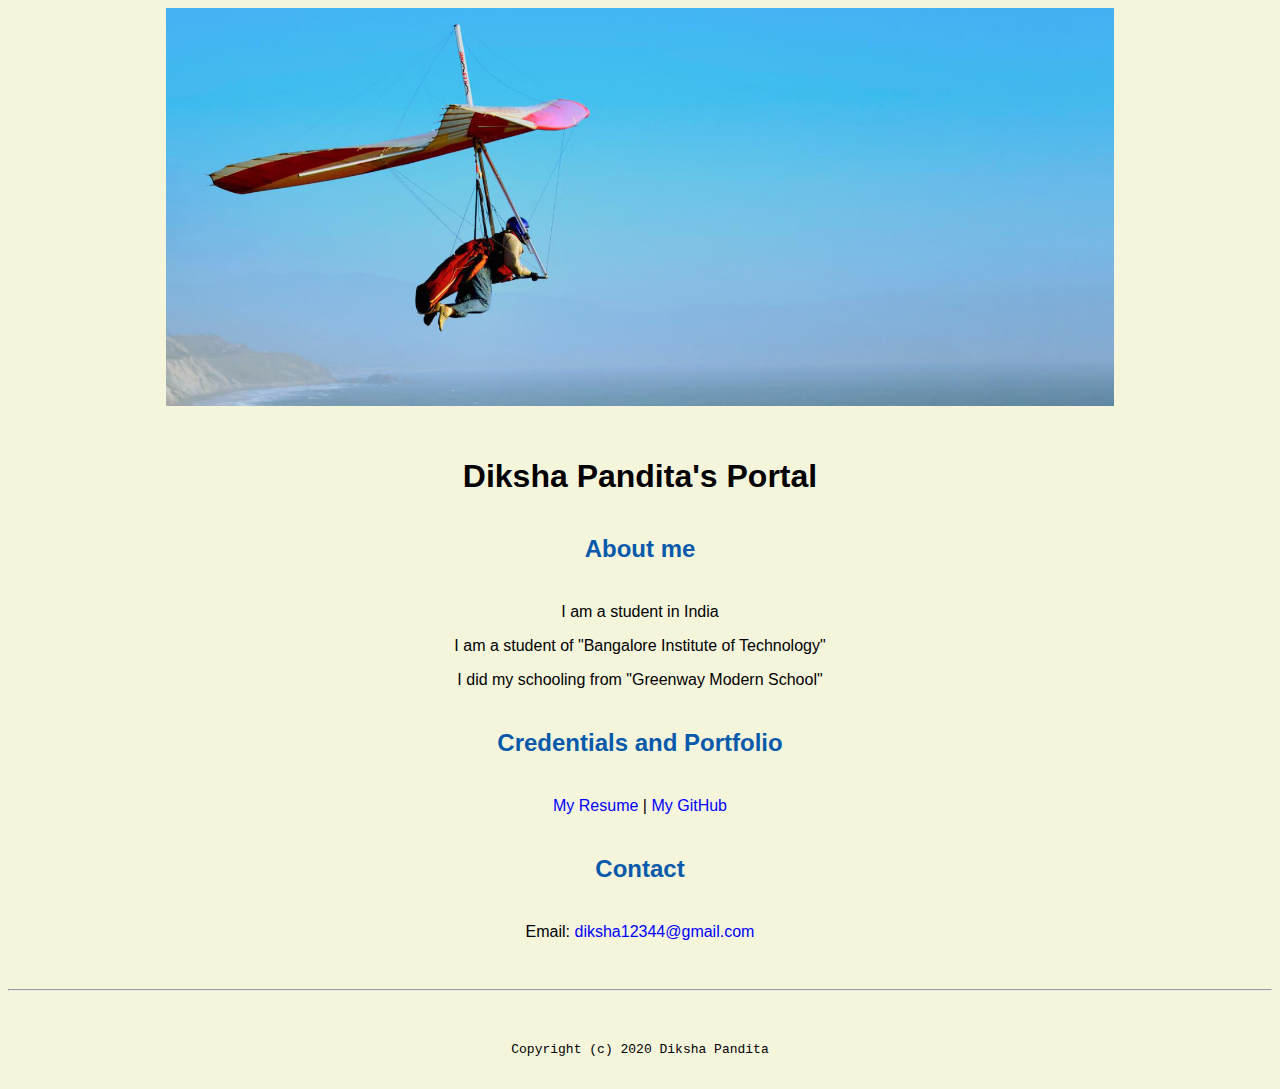
<file: index.html>
<!doctype html>

<!-- this is a comment for human! -->

<html lang="en">

  <header>
    <title>Diksha Pandita's Portal</title>
    <link rel="stylesheet" href="css/master.css">
    <link rel="FaviconIcon" href="favicon.ico" type="image?x-icon">
    <link rel="shortcut"   href="favicon.ico"  type="image/x-icon">
    <meta name="viewport" content="width=device-width, initial-scale=1,shrink-to-fit=no">
    <meta name="name"   content="Diksha Pandita's Portal">
    <meta name="robots"  content="noindex,nofollow">
  </header>

  <body>
    <img src="images/banner.jpg" width="75%" alt="banner">
   <h1>Diksha Pandita's Portal</h1>
   <h2>About me</h2>
   <p>I am a student in India</p>
   <p>I am a student of "Bangalore Institute of Technology"</p>
   <p>I did my schooling from "Greenway Modern School"</p>
   <h2>Credentials and Portfolio</h2>

   <p><a href="resume.html">My Resume</a> | <a href="http://github.com/dikshapandita">My GitHub</a></p>
   <h2>Contact</h2>

   <p>Email: <a href="mailto:.com">diksha12344@gmail.com</a></p>
</body>

<footer>
 <hr>
 <code>Copyright (c) 2020 Diksha Pandita</code>

</footer>

</html>
</file>
<file: css/master.css>
/* Cascading stylesheet for the website */

/* Text inside these asterisks and slashes are comments for human */

  a {
    color:blue;/* set the text color to blue here */
    text-decoration: none; /* This means we do not want hyperlinks to be underlined */
  }

  a:hover {
    color:red;/* set the text color to red here */
    text-decoration: none; /* This means we do not want hyperlinks to be underlined */
  }

  body {
    background-color:beige;
    color:black;
    /*ckground set the background color here */
    /* set the text color to black here */
    font-family:Arial,Helvetica,sans-serif;/* set the font here */
    text-align: center;  /* set the text alignment here */
   }

  footer {
    margin-top: 2rem;
    margin-bottom: 2rem;
  }

  h1 {
    margin-bottom: 0.5rem;
    margin-top: 3rem;
   }

  h2 {
       color: #075AAB;
       /* set the text color of to #075AAB here */
    margin-bottom:2.5rem;
    margin-top:2.5rem;/* set both the bottom margin and top margin to 2.5rem here */
   }

  h3 {
    margin-bottom: 0;
    margin-top: 2rem;
  }

  h4 {
    margin-bottom: 1rem;
    margin-top: 0.5rem;
  }

  h5 {
    margin-top: 0.5rem;
  }

  hr {
    margin-bottom: 3rem;
    margin-top: 3rem;
  }

  /* this controls how the bullet points in the resume page looks */
  ul {
    display: table;
    margin: 0 auto;
    text-align: left;
  }
</file>
